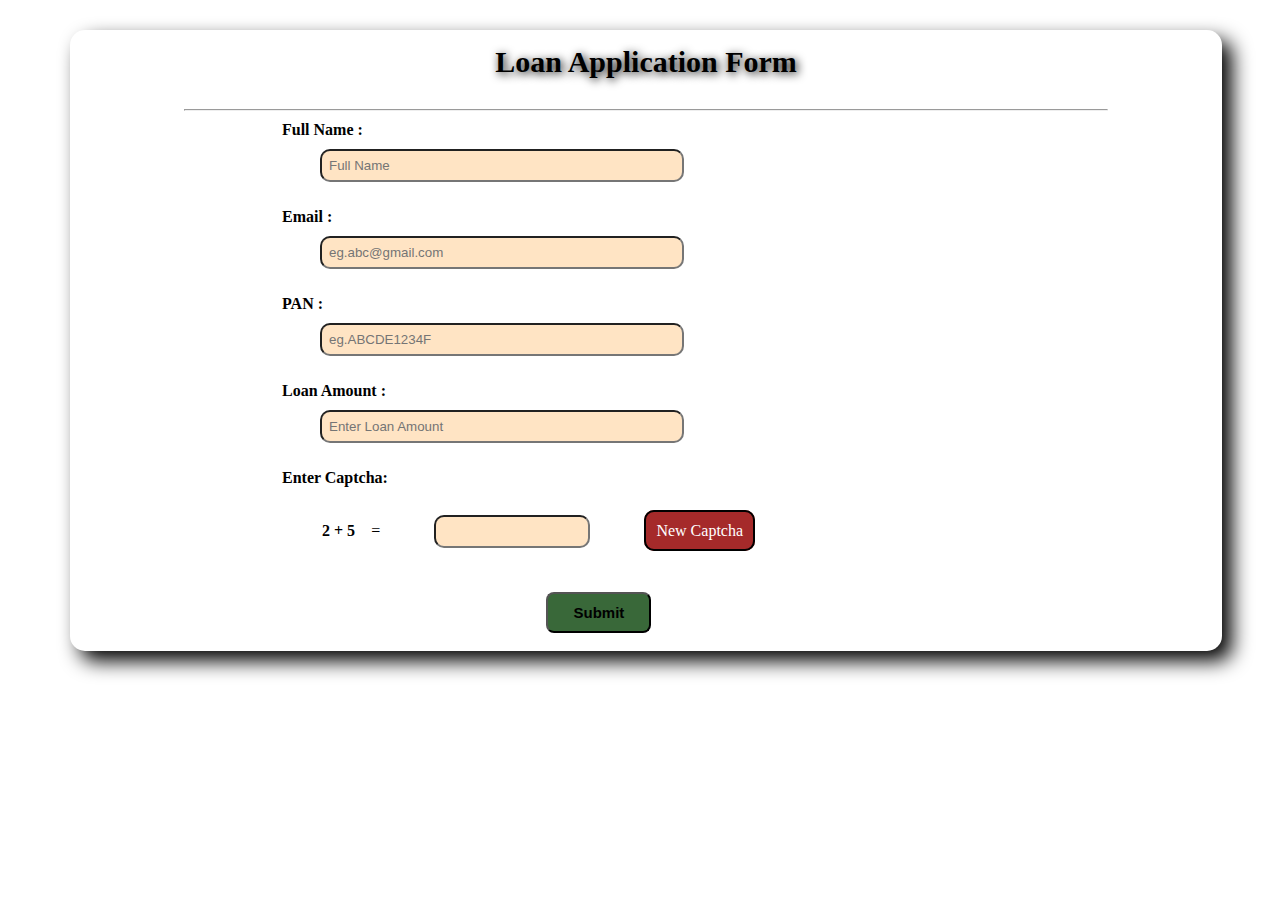
<file: index.html>
<!DOCTYPE html>
<html lang="en">

<head>
    <meta charset="UTF-8">
    <meta name="viewport" content="width=device-width, initial-scale=1.0">
    <title>Loan Application</title>
    <link rel="stylesheet" href="styles.css">
</head>

<body>
    <h3 id="h3">Loan Application Form</h3>
    <hr>
    <div>
        <form action="" name="loan-form" onsubmit="return onSubmit()" method="post">


            <label for="nm">Full Name :</label><br>
            <input type="text" name="name" id="nm" placeholder="Full Name"><br>
            <p id="p1"></p>


            <label for="mail">Email :</label><br>
            <input type="email" name="email" id="mail" placeholder="eg.abc@gmail.com"><br>
            <p id="p2"></p>

            <label for="pn">PAN :</label><br>
            <input type="text" name="pan" id="pn" placeholder="eg.ABCDE1234F" pattern="[A-Z]{5}[0-9]{4}[A-Z]{1}"><br>
            <p id="p3"></p>

            <label for="loan-amt">Loan Amount :</label><br>
            <input type="number" name="loan-amount" id="loan_amt" placeholder="Enter Loan Amount" min="0" max="1000000"><br>
            <p id="p4"></p>
            <p id="words"></p>

            <label for="captcha">Enter Captcha: </label><br><br>
            <label for="" id="demo"> </label> = 
            <input type="number" name="capt" id="captcha" >
           
            <a href="index.html">New Captcha</a><br><br>
            <p id="p5"></p>
            <p id="p6"></p>



            <button type="submit" class="button" onclick="">Submit</button>
            <br><br>

        </form>
    </div>

    <script src="index.js"></script>
</body>

</html>
</file>
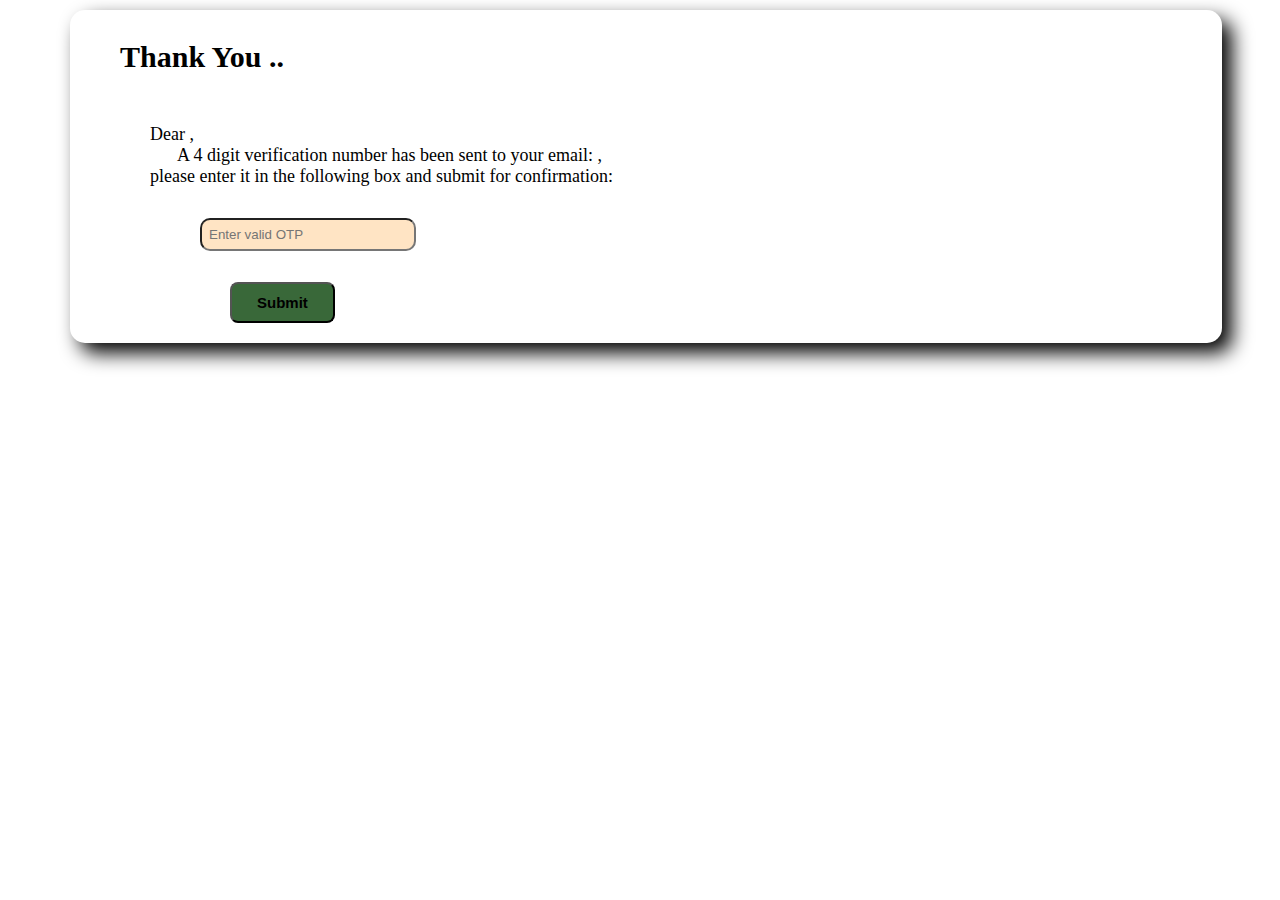
<file: thankyou.html>
<!DOCTYPE html>
<html lang="en">
<head>
    <meta charset="UTF-8">
    <meta name="viewport" content="width=device-width, initial-scale=1.0">
    <title>Document</title>
    <link rel="stylesheet" href="styles.css">
</head>
<body onload="getUserName()">
    
    <div class="main">
        <h3 id="h3thankyou"> Thank You .. </h3>

        <div class="td">
            Dear  <span id="h5"> </span>,<br>
            &nbsp; &nbsp;&nbsp;&nbsp;&nbsp;A 4 digit verification number has been sent to your email: <span id="h4"> </span>, <br>
            please enter it in the following box and submit for confirmation:<br><br>
            <input class="text" id="text" type="text" placeholder="Enter valid OTP"><br><br>
            <button class="submitbtn" type="submit" onclick="verifySubmit()">Submit</button>
        </div>
    </div>

    <script src="index.js"></script>
</body>
</html>
</file>
<file: styles.css>
body{
    box-shadow: 10px 10px 20px black;
    margin: 10px 70px;
    border-radius: 15px;
    width: 90%;
}
hr{
    width: 80%;
}
form{
    width: 60%;
    margin: 10px 200px;
}
label{
    padding: 12px;
    font-weight: bold;
}

#h3{
    font-size: 30px;
    text-shadow: 2px 2px 10px black;
    text-align: center;
    padding-top: 15px;
}

input{
    background-color: bisque;
    margin: 10px 50px;
    width: 50%;
    padding: 7px;    
    border-radius: 10px;
}
#captcha{
    width: 20%;
}
a{
    border: 2px solid black;
    padding: 10px;
    text-decoration: none;
    background-color: brown ;
    color: white;
    border-radius: 10px;
}

.button{
    padding: 10px 25px;
    text-align: center;
    margin-left: 40%;
    background-color: rgb(57, 104, 57);
    font-size: 15px;
    font-weight: bolder;
    border-radius: 8px;
}

#h3thankyou{
    margin: 0px 20px;
    padding: 30px;
    font-size: 30px;
}
.td{
    padding:20px 70px;
    margin: 0px 10px;
    font-size: large;
}
#text{
    width: 20%;
}

.submitbtn{
    padding: 10px 25px;
    margin-left: 80px;
    background-color: rgb(57, 104, 57);
    font-size: 15px;
    font-weight: bolder;
    border-radius: 8px;
}
#words{
    margin-left: 40px;
}
#demo{
    margin-left: 40px;
}
</file>
